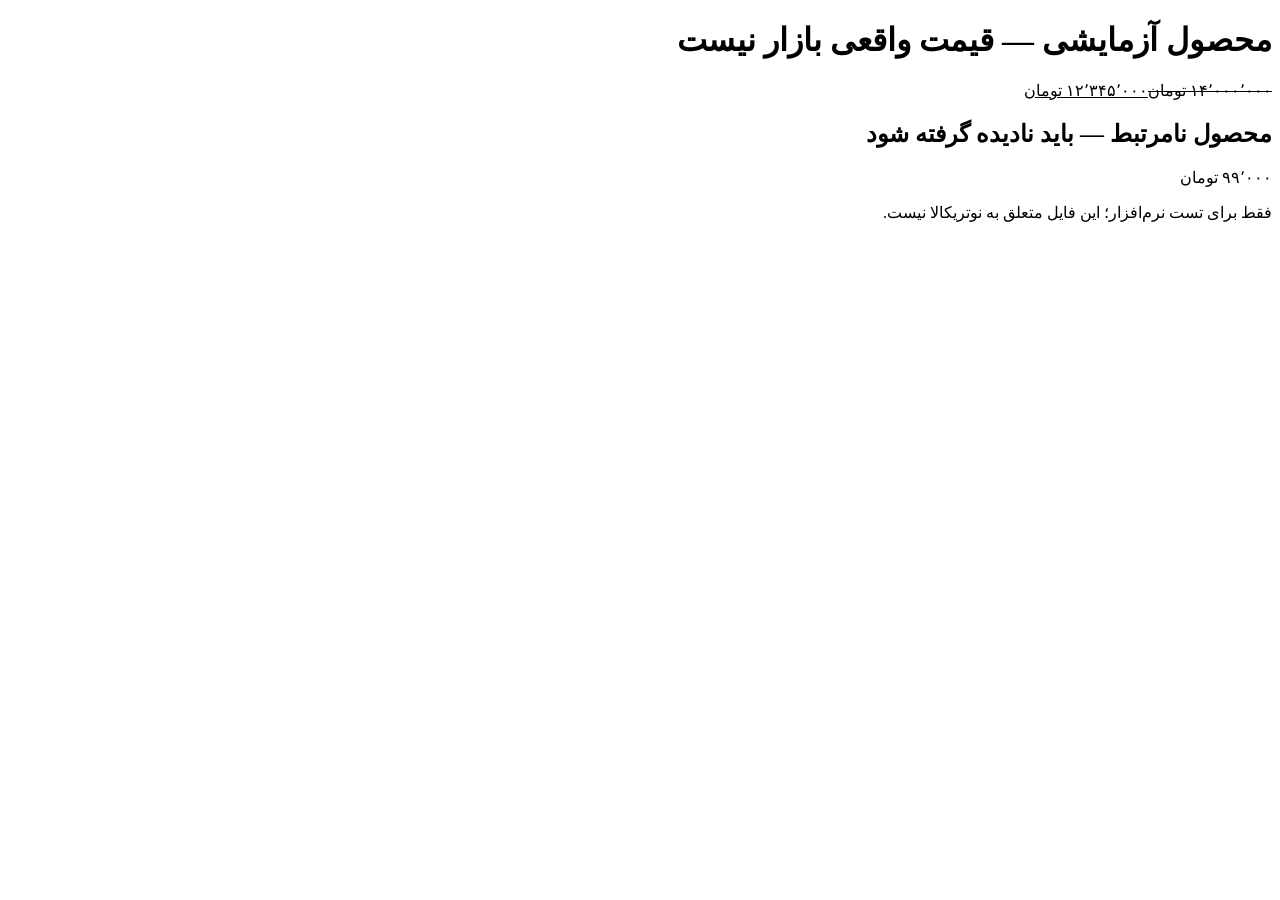
<file: static/sample-product.html>
<!doctype html><html lang="fa" dir="rtl"><meta charset="utf-8"><title>نمونه ساختگی تست استخراج</title><body><h1>محصول آزمایشی — قیمت واقعی بازار نیست</h1><div class="summary"><p class="price"><del><span class="amount">۱۴٬۰۰۰٬۰۰۰ تومان</span></del><ins><span class="amount">۱۲٬۳۴۵٬۰۰۰ تومان</span></ins></p></div><section class="related"><h2>محصول نامرتبط — باید نادیده گرفته شود</h2><p class="price"><span class="amount">۹۹٬۰۰۰ تومان</span></p></section><p>فقط برای تست نرم‌افزار؛ این فایل متعلق به نوتریکالا نیست.</p></body></html>
</file>
